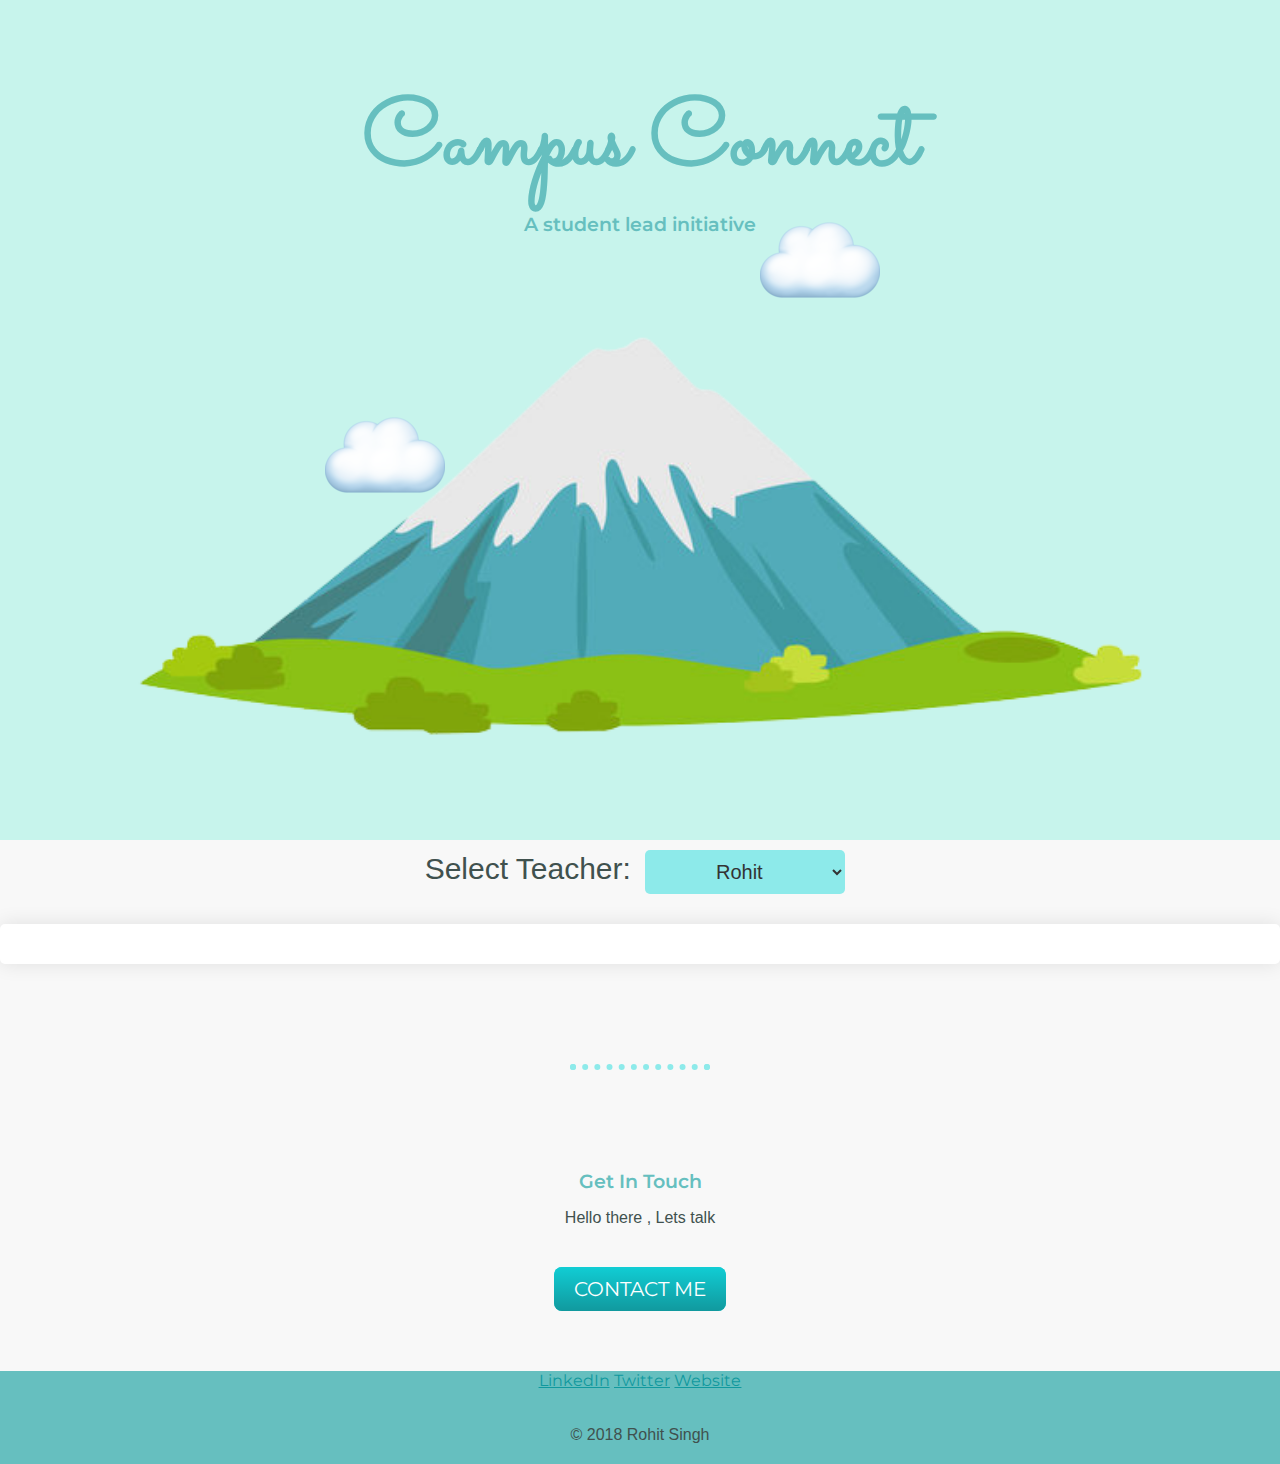
<file: redirect.html>
<!DOCTYPE html>
<html lang="en">
<head>
    <meta charset="UTF-8">
    <meta http-equiv="X-UA-Compatible" content="IE=edge">
    <meta name="viewport" content="width=device-width, initial-scale=1.0">
    <title>Rohit's Website</title>
    <link rel="stylesheet" href="newstyle.css">
    <link rel="icon" href="favicon .ico">
    <link rel="preconnect" href="https://fonts.googleapis.com">
<link rel="preconnect" href="https://fonts.gstatic.com" crossorigin>
<link href="https://fonts.googleapis.com/css2?family=Merriweather+Sans:ital,wght@0,300;0,400;0,500;0,600;0,700;0,800;1,300;1,400;1,500;1,600;1,700;1,800&family=Montserrat:ital,wght@0,100;0,200;0,300;0,400;0,500;0,600;0,700;0,800;0,900;1,100;1,200;1,300;1,400;1,500;1,600;1,700;1,800;1,900&family=Sacramento&display=swap" rel="stylesheet">

</head>
<body>
    <div class="top">
        <img class="top-cloud" src="images/newcloud.png" alt="cloud">
        <h1>Campus Connect</h1>
        <h2>A student lead initiative</h2>
        <img class="bottom-cloud" src="images/newcloud.png" alt="cloud">
        <img class="mountain" src="images/newmountain.png" alt="mountain">
    </div>

    
<div class="middle-container">



    

  <label for="dropdown" style="font-size: 30px;">Select Teacher:</label>
  <select id="dropdown" style="font-size: 20px; padding: 10px; margin: 10px;">
  
    <option value="426">Rohit</option>
    <option value="422">Keshav</option>
    <option value="424">Harshit</option>
  </select>
  <div id="box" style="font-size: 25px; margin-top: 20px;"></div>
  <script>
    const dropdown = document.getElementById("dropdown");
    const box = document.getElementById("box");
  
    dropdown.addEventListener("change", function() {
      const selectedOption = dropdown.value;
      box.textContent = `This teacher is in room no.${selectedOption}.`;
    });
  </script>
  <style>
    body {
      background-color: #F8F8F8;
      font-family: 'Roboto', sans-serif;
    }
    
    select {
      border-radius: 5px;
      border: none;
      background-color: #E5E5E5;
      color: #333;
      font-weight: 500;
    }
    
    #box {
      background-color: #fff;
      padding: 20px;
      border-radius: 5px;
      box-shadow: 0px 0px 20px rgba(0, 0, 0, 0.1);
    }
    select {
  background-color: #8deaea;
}
  </style>



      
    
    <hr>
    <div class="contact-me">
      <h2>Get In Touch</h2>

      <p style="margin-bottom: 50px"">Hello there , Lets talk</p>
      <a class="btn" href="mailto:name@email.com">CONTACT ME</a>
    </div>
  </div>
  
  
  <div class="bottom-container">
    <a class="footer-link" href="https://www.linkedin.com/">LinkedIn</a>
    <a class="footer-link" href="https://twitter.com/">Twitter</a>
    <a class="footer-link" href="https://www.appbrewery.co/">Website</a>
    <p style="padding-top: 20px ; padding-bottom : 20px; margin-bottom: 0px ;">© 2018 Rohit Singh</p>
  </div>
        
  <script type="text/javascript" src="script.js"></script>

</body>
</html>
</file>
<file: newstyle.css>
body{
    color: #40514E;
    margin: 0;
    text-align: center;
    font-family: 'Merriweather Sans', sans-serif;
}
hr{
    border: dotted #8deaea 6px;
    border-bottom: none;
    width: 10%;
    margin: 100px auto 100px auto;
}
h1{
    color: #66BFBF;
    margin-top: 0 ;
    margin-bottom: 0;
    font-family: 'Sacramento', cursive;
    font-size: 95px;
}
h2{ 
    color: #66BFBF;
    margin-top: 0 ;
    margin-bottom: 0;
    font-family: 'Montserrat', sans-serif;
    font-weight: 600;
    font-size: 19px;
}

h3{
    color: #11999E;
    font-family: 'Montserrat', sans-serif;
}
a{
    font-family: 'Montserrat', sans-serif;
    color:#11999E;
}
.top{
    background-color: #c7f4ec;
    position: relative;
    padding-top: 75px;
}

.bottom-container{
    margin-top: 70px;
    background-color: #66BFBF;
    margin-bottom: 0;
}

.pro{
    text-decoration: underline;
}

.mountain{
    height: 600px;
}

.top-cloud{
    position: absolute;
    right: 400px;
    top: 200px;
}

.bottom-cloud{
    position: absolute;
    bottom: 325px;
    left: 325px;
    
    
}
.rohitimg{
    height: 290px;
    width: 230px;
    padding-top: 50px;
}
.clogo{
    height: 170px;
    float :left;  
    margin-right: 30px;
}
.cskills{
    
}
.webdev{

}
.webdev-img{
    margin-top: 30px;
    height: 210px;
    float: right;
    margin-left: 10px;
}
.welcome{
    padding-left: 300px;
    padding-right: 300px;
    line-height: 2;
    
}


.skill-row{
    width: 50%;
    line-height: 2;
    text-align: left;
    margin: 100px auto 100px auto;
}
.skill{
    margin: 100px,auto,100px,auto;
}
.btn {
    background: #11cdd4;
    background-image: -webkit-linear-gradient(top, #11cdd4, #11999e);
    background-image: -moz-linear-gradient(top, #11cdd4, #11999e);
    background-image: -ms-linear-gradient(top, #11cdd4, #11999e);
    background-image: -o-linear-gradient(top, #11cdd4, #11999e);
    background-image: linear-gradient(to bottom, #11cdd4, #11999e);
    -webkit-border-radius: 8;
    -moz-border-radius: 8;
    border-radius: 8px;
    font-family: 'Montserrat', sans-serif;
    color: #ffffff;
    font-size: 20px;
    padding: 10px 20px 10px 20px;
    text-decoration: none;
  }
  
  .btn:hover {
    background: #30e3cb;
    background-image: -webkit-linear-gradient(top, #30e3cb, #2bc4ad);
    background-image: -moz-linear-gradient(top, #30e3cb, #2bc4ad);
    background-image: -ms-linear-gradient(top, #30e3cb, #2bc4ad);
    background-image: -o-linear-gradient(top, #30e3cb, #2bc4ad);
    background-image: linear-gradient(to bottom, #30e3cb, #2bc4ad);
    text-decoration: none;
  }
  
  .dropdown {
    position: relative;
    display: inline-block;
  }
  
  .dropbtn {
    background-color: #4CAF50;
    color: white;
    padding: 10px;
    font-size: 16px;
    border: none;
    cursor: pointer;
    
  }
  
  .dropdown-content {
    display: none;
    position: absolute;
    z-index: 1;
  }
  
  .dropdown-content a {
    color: black;
    padding: 12px 16px;
    text-decoration: none;
    display: block;
  }
  
  .dropdown-content a:hover {
    background-color: #f1f1f1;
  }
  
  .dropdown:hover .dropdown-content {
    display: block;
  }
  
  .dropdown:hover .dropbtn {
    background-color: #3e8e41;
  }
  .dropdiv{
    margin-bottom: 500px;
  }
  #dropdown {
    margin-top: 100px;
    width: 200px; 
    font-size: 20px;
  }

  #dropdown option {
    text-align: center;
    font-size: 18px;
    padding: 5px;
  }

  #box {
    color: red;
    font-size: 50px;
    margin-top: 30px; 
  }
</file>
